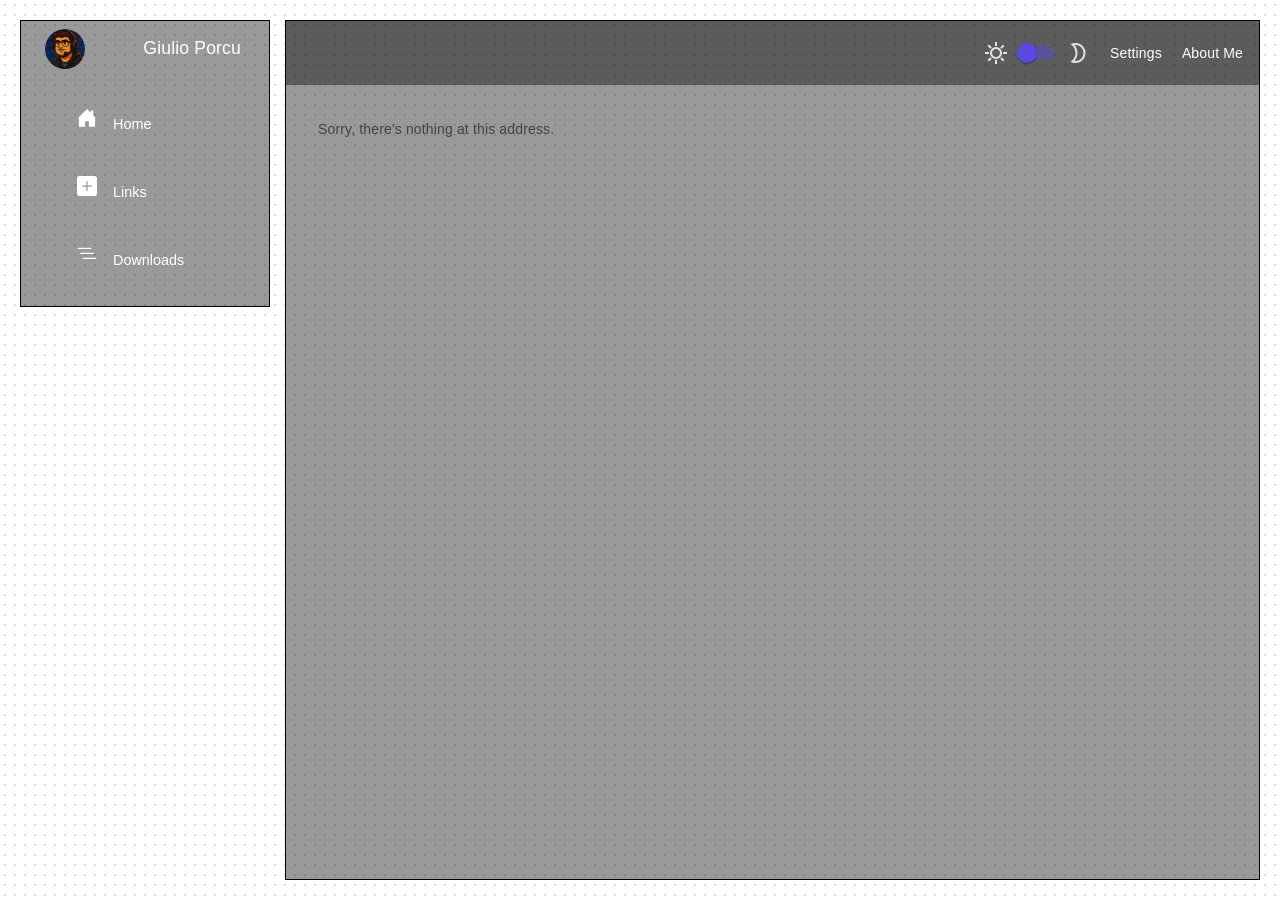
<file: Application/wwwroot/index.html>
<!DOCTYPE html>
<html lang="en" data-theme="light">

<head>
    <meta charset="utf-8" />
    <meta name="viewport" content="width=device-width, initial-scale=1.0" />
    <title>Portfolio</title>
    <base href="/" />
    <link rel="stylesheet" href="css/bootstrap/bootstrap.min.css" />
    <link rel="icon" type="image/png" href="favicon.png" />
    <link href="Application.styles.css" rel="stylesheet" />
    <link href="_content/MudBlazor/MudBlazor.min.css" rel="stylesheet" />

    <!-- Custom CSS-->
    <link rel="stylesheet" href="css/app.css" />
    <link rel="stylesheet" href="css/darkTheme.css" />
    <link rel="stylesheet" href="css/lightTheme.css" />

    <!-- Custom Javascript files -->
    <script src="_framework/blazor.webassembly.js"></script>
    <script src="_content/MudBlazor/MudBlazor.min.js"></script>
    <script src="js/theme.js"></script>

    <!-- Custom Javascript Executions -->
    <script>
        window.applyStoredTheme();
    </script>

</head>

<body>
    <div id="app">
        <svg class="loading-progress">
            <circle r="40%" cx="50%" cy="50%" />
            <circle r="40%" cx="50%" cy="50%" />
        </svg>
        <div class="loading-progress-text"></div>
    </div>

    <div id="blazor-error-ui">
        An unhandled error has occurred.
        <a href="" class="reload">Reload</a>
        <a class="dismiss">🗙</a>
    </div>
</body>

</html>
</file>
<file: Application/wwwroot/css/app.css>
html, body {
    font-family: 'Helvetica Neue', Helvetica, Arial, sans-serif;
}

.page {
    display: flex;
    padding: 20px;
    background-size: 10px 10px;
    height: 100vh;
}

h1:focus {
    outline: none;
}

.btn-primary {
    color: #fff;
    background-color: #1b6ec2;
    border-color: #1861ac;
}

.btn:focus, .btn:active:focus, .btn-link.nav-link:focus, .form-control:focus, .form-check-input:focus {
    box-shadow: 0 0 0 0.1rem white, 0 0 0 0.25rem #258cfb;
}

.content {
    padding-top: 1.1rem;
}

.valid.modified:not([type=checkbox]) {
    outline: 1px solid #26b050;
}

.invalid {
    outline: 1px solid red;
}

.validation-message {
    color: red;
}

#blazor-error-ui {
    background: lightyellow;
    bottom: 0;
    box-shadow: 0 -1px 2px rgba(0, 0, 0, 0.2);
    display: none;
    left: 0;
    padding: 0.6rem 1.25rem 0.7rem 1.25rem;
    position: fixed;
    width: 100%;
    z-index: 1000;
}

    #blazor-error-ui .dismiss {
        cursor: pointer;
        position: absolute;
        right: 0.75rem;
        top: 0.5rem;
    }

.blazor-error-boundary {
    background: url([data-uri]) no-repeat 1rem/1.8rem, #b32121;
    padding: 1rem 1rem 1rem 3.7rem;
    color: white;
}

    .blazor-error-boundary::after {
        content: "An error has occurred."
    }

.loading-progress {
    position: relative;
    display: block;
    width: 8rem;
    height: 8rem;
    margin: 20vh auto 1rem auto;
}

    .loading-progress circle {
        fill: none;
        stroke: #e0e0e0;
        stroke-width: 0.6rem;
        transform-origin: 50% 50%;
        transform: rotate(-90deg);
    }

        .loading-progress circle:last-child {
            stroke: #1b6ec2;
            stroke-dasharray: calc(3.141 * var(--blazor-load-percentage, 0%) * 0.8), 500%;
            transition: stroke-dasharray 0.05s ease-in-out;
        }

.loading-progress-text {
    position: absolute;
    text-align: center;
    font-weight: bold;
    inset: calc(20vh + 3.25rem) 0 auto 0.2rem;
}

    .loading-progress-text:after {
        content: var(--blazor-load-percentage-text, "Loading");
    }

code {
    color: #c02d76;
}

.sidebar {
    border: 1px solid black;
    background: rgba(0,0,0,0.4);
    margin-right: 15px;
    width: 250px;
    height: max-content;
    overflow: auto;
}

.content {
    margin: 16px;
    height: max-content;
}

main {
    flex: 1;
    border: 1px solid black;
    background: rgba(0,0,0,0.4);
    overflow: auto;
    scrollbar-color: #000 #111;
    scrollbar-arrow-color: #000 #111;
}

.headerArea {
    justify-content: flex-end;
    display: flex;
    align-items: center;
    height: 4rem;
    background-color: rgba(0,0,0,0.4);
}

.headerArea > * {
    padding-left: 20px;
}

.navbar-brand {
    font-size: 1.1rem;
}

.bi {
    display: inline-block;
    position: relative;
    width: 1.25rem;
    height: 1.25rem;
    margin-right: 0.75rem;
    top: -1px;
    background-size: cover;
}

.bi-house-door-fill-nav-menu {
    background-image: url("data:image/svg+xml,%3Csvg xmlns='http://www.w3.org/2000/svg' width='16' height='16' fill='white' class='bi bi-house-door-fill' viewBox='0 0 16 16'%3E%3Cpath d='M6.5 14.5v-3.505c0-.245.25-.495.5-.495h2c.25 0 .5.25.5.5v3.5a.5.5 0 0 0 .5.5h4a.5.5 0 0 0 .5-.5v-7a.5.5 0 0 0-.146-.354L13 5.793V2.5a.5.5 0 0 0-.5-.5h-1a.5.5 0 0 0-.5.5v1.293L8.354 1.146a.5.5 0 0 0-.708 0l-6 6A.5.5 0 0 0 1.5 7.5v7a.5.5 0 0 0 .5.5h4a.5.5 0 0 0 .5-.5Z'/%3E%3C/svg%3E");
}

.bi-plus-square-fill-nav-menu {
    background-image: url("data:image/svg+xml,%3Csvg xmlns='http://www.w3.org/2000/svg' width='16' height='16' fill='white' class='bi bi-plus-square-fill' viewBox='0 0 16 16'%3E%3Cpath d='M2 0a2 2 0 0 0-2 2v12a2 2 0 0 0 2 2h12a2 2 0 0 0 2-2V2a2 2 0 0 0-2-2H2zm6.5 4.5v3h3a.5.5 0 0 1 0 1h-3v3a.5.5 0 0 1-1 0v-3h-3a.5.5 0 0 1 0-1h3v-3a.5.5 0 0 1 1 0z'/%3E%3C/svg%3E");
}

.bi-list-nested-nav-menu {
    background-image: url("data:image/svg+xml,%3Csvg xmlns='http://www.w3.org/2000/svg' width='16' height='16' fill='white' class='bi bi-list-nested' viewBox='0 0 16 16'%3E%3Cpath fill-rule='evenodd' d='M4.5 11.5A.5.5 0 0 1 5 11h10a.5.5 0 0 1 0 1H5a.5.5 0 0 1-.5-.5zm-2-4A.5.5 0 0 1 3 7h10a.5.5 0 0 1 0 1H3a.5.5 0 0 1-.5-.5zm-2-4A.5.5 0 0 1 1 3h10a.5.5 0 0 1 0 1H1a.5.5 0 0 1-.5-.5z'/%3E%3C/svg%3E");
}

.nav-item {
    font-size: 0.9rem;
    padding-bottom: 0.5rem;
}

    .nav-item:first-of-type {
        padding-top: 1rem;
    }

    .nav-item:last-of-type {
        padding-bottom: 1rem;
    }

    .nav-item ::deep a {
        color: #d7d7d7;
        border-radius: 4px;
        height: 3rem;
        display: flex;
        align-items: center;
        line-height: 3rem;
    }

        .nav-item ::deep a.active {
            background-color: rgba(255,255,255,0.37);
            color: white;
        }

        .nav-item ::deep a:hover {
            background-color: rgba(255,255,255,0.1);
            color: white;
        }

@media (min-width: 641px) {
    .navbar-toggler {
        display: none;
    }

    .collapse {
        /* Never collapse the sidebar for wide screens */
        display: block;
    }

    .nav-scrollable {
        /* Allow sidebar to scroll for tall menus */
        height: 100%;
        overflow-y: auto;
    }
}
</file>
<file: Application/wwwroot/css/darkTheme.css>
﻿html[theme='dark'] a, .btn-link {
    color: #fff;
}

html[theme='dark'] .page {
    background-color: #0d0d0d;
    background-image: radial-gradient(#000000 1px, transparent 1px);
}
</file>
<file: Application/wwwroot/css/lightTheme.css>
﻿html[theme='light'] a, .btn-link {
    color: #fff;
}

html[theme='light'] .page {
    background-color: #fff;
    background-image: radial-gradient(#ddd 1px, transparent 1px);
}
</file>
